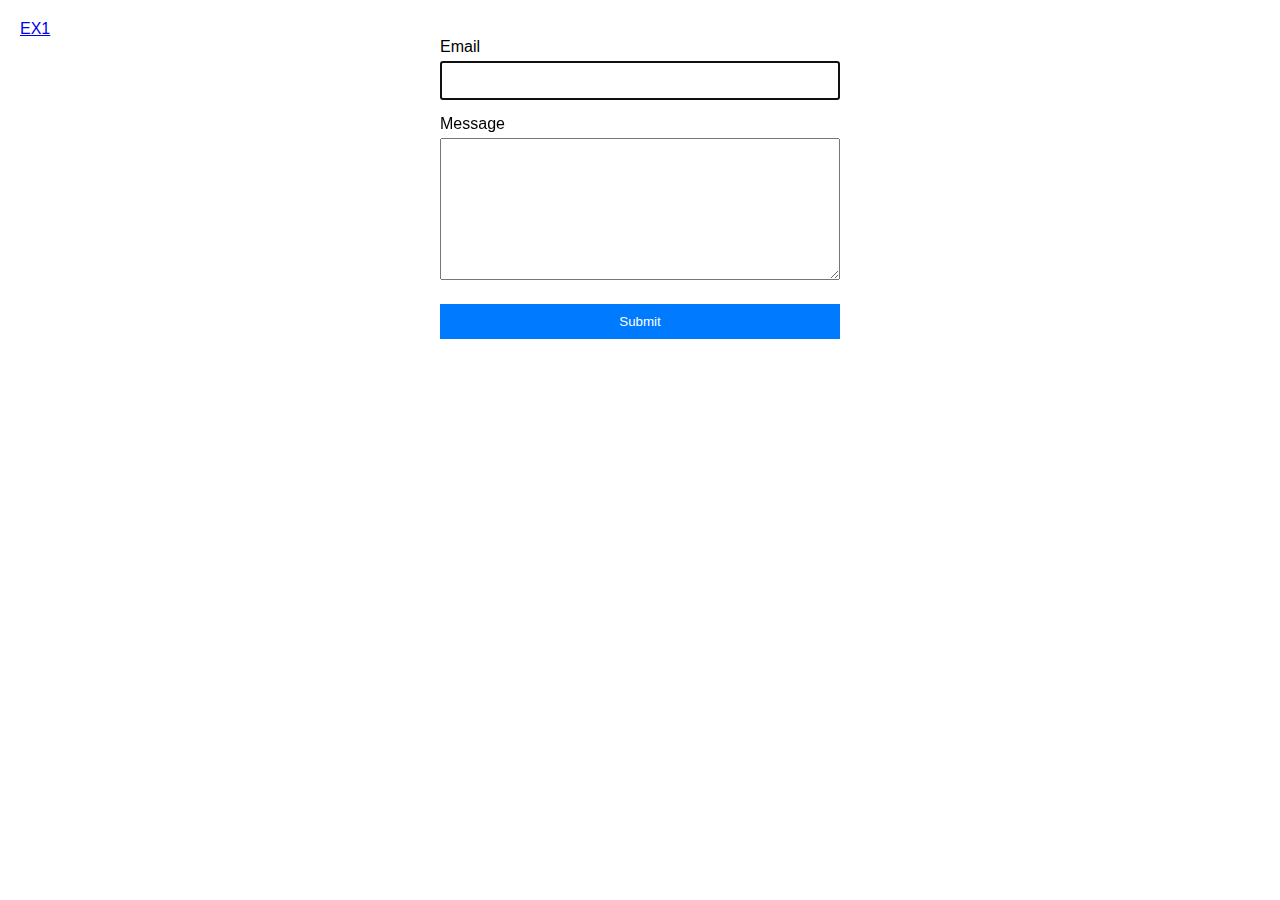
<file: 2-form.html>
<!DOCTYPE html>
<html lang="en">
<head>
    <meta charset="UTF-8">
    <meta name="viewport" content="width=device-width, initial-scale=1.0">
    <title>Feedback Form</title>
    <style>
        body {
            font-family: Arial, sans-serif;
            margin: 20px;
        }
        .feedback-form {
            max-width: 400px;
            margin: auto;
        }
        label {
            display: block;
            margin-bottom: 15px;
        }
        input, textarea, button {
            width: 100%;
            padding: 10px;
            margin-top: 5px;
            box-sizing: border-box;
        }
        button {
            background-color: #007BFF;
            color: #fff;
            border: none;
            cursor: pointer;
        }
        button:hover {
            background-color: #0056b3;
        }
    </style>
</head>
<body>
    <a href="index.html">EX1</a>
    <form class="feedback-form" autocomplete="off">
        <label>
            Email
            <input type="email" name="email" autofocus />
        </label>
        <label>
            Message
            <textarea name="message" rows="8"></textarea>
        </label>
        <button type="submit">Submit</button>
    </form>
    <script src="2-form.js"></script>
</body>
</html>
</file>
